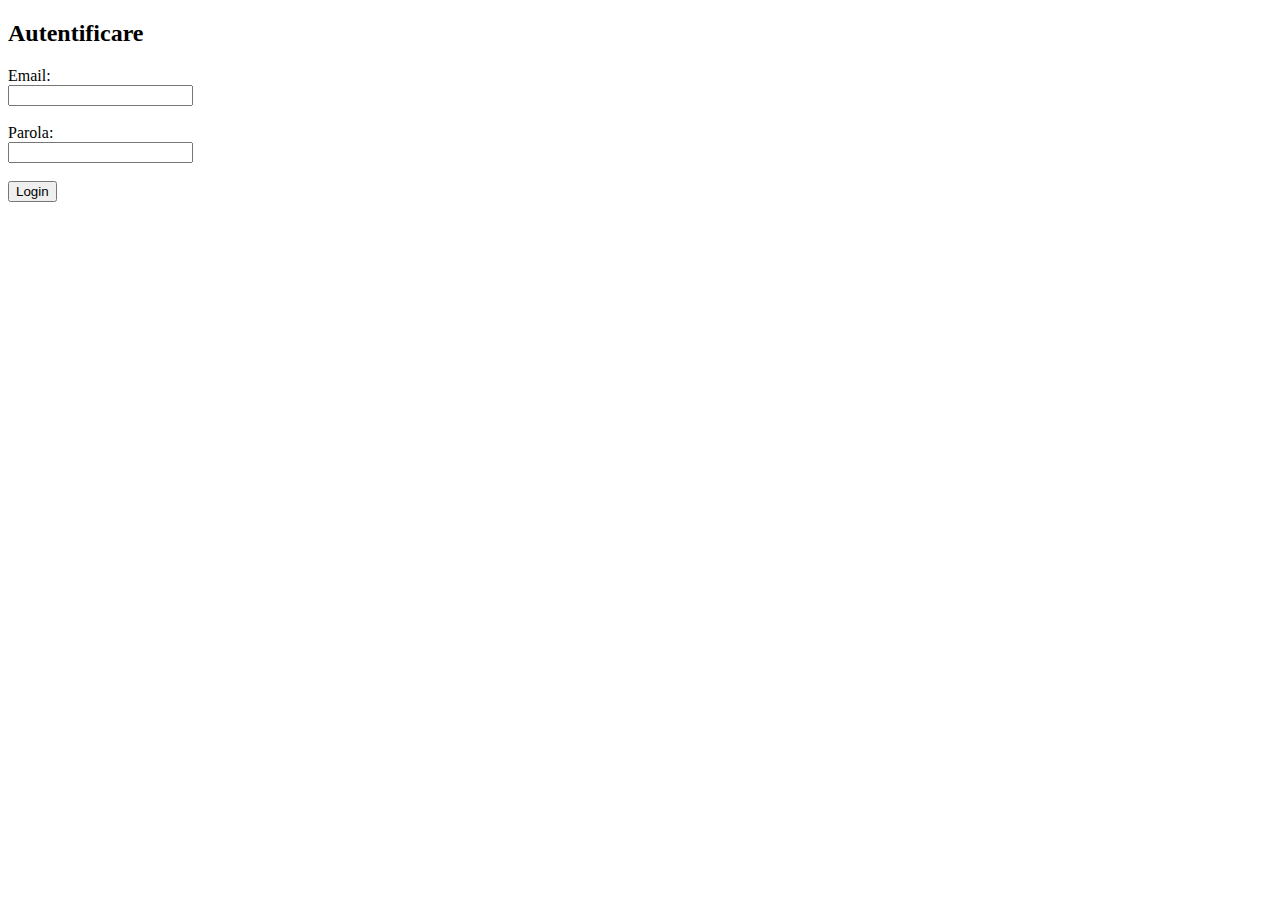
<file: pages/create-event.html>
<!DOCTYPE html>
<html lang="ro">
<head>
    <meta charset="UTF-8">
    <meta name="viewport" content="width=device-width, initial-scale=1.0">
    <title>Creare Eveniment Sportiv</title>
    <link rel="stylesheet" href="../css/style.css">
    <link rel="stylesheet" href="../css/create-event.css">
</head>
<body>
    <nav class="navbar">
        <div class="nav-container">
            <h2 class="nav-logo">SportZone</h2>
            <div style="display: flex; align-items: center; gap: 10px;">
                <a href="dashboard.html" class="btn btn-secondary" style="text-decoration: none;">
                    Dashboard
                </a>
                <div style="position: relative;">
                    <button id="notificationButton" onclick="toggleNotificationDropdown()" class="btn btn-secondary" style="position: relative; padding: 8px 12px;">
                        🔔 Notificări
                        <span id="notificationBadge" style="display: none; position: absolute; top: -5px; right: -5px; background: var(--danger-color); color: white; border-radius: 50%; width: 20px; height: 20px; font-size: 0.7rem; display: flex; align-items: center; justify-content: center; font-weight: bold;">0</span>
                    </button>
                    <div id="notificationDropdown" style="display: none; position: absolute; top: 100%; right: 0; margin-top: 10px; background: white; border-radius: 8px; box-shadow: 0 4px 20px rgba(0,0,0,0.15); min-width: 300px; max-width: 400px; z-index: 1000; border: 1px solid var(--border-color);">
                        <div style="padding: 15px; border-bottom: 1px solid var(--border-color); font-weight: 600;">
                            Notificări
                        </div>
                        <div style="padding: 20px; text-align: center; color: var(--text-secondary);">
                            <p>Se încarcă...</p>
                        </div>
                    </div>
                </div>
                <button onclick="logout()" class="btn btn-secondary">Logout</button>
            </div>
        </div>
    </nav>

    <div class="container">
        <div class="dashboard-header">
            <h1>Creare eveniment sportiv</h1>
            <p class="subtitle">Completeaza formularul pentru a publica un eveniment nou.</p>
        </div>

        <div class="card">
            <h2>Detalii eveniment</h2>
            <div id="errorSummary" class="error-message"></div>
            <div id="successMessage" class="success-message"></div>

            <form id="eventForm" novalidate>
                <div class="form-grid">
                    <div class="form-group">
                        <label for="sportType">Tip de sport<span class="required">*</span></label>
                        <select id="sportType" name="sportType" required></select>
                        <div id="error-sportType" class="field-error"></div>
                    </div>

                    <div class="form-group">
                        <label for="eventDate">Data desfasurarii<span class="required">*</span></label>
                        <input type="date" id="eventDate" name="eventDate" required>
                        <div id="error-eventDate" class="field-error"></div>
                    </div>

                    <div class="form-group">
                        <label for="eventTime">Ora desfasurarii<span class="required">*</span></label>
                        <input type="time" id="eventTime" name="eventTime" required>
                        <div id="error-eventTime" class="field-error"></div>
                    </div>

                    <div class="form-group">
                        <label for="eventLocation">Locatie (Cluj-Napoca)<span class="required">*</span></label>
                        <select id="eventLocation" name="eventLocation" required></select>
                        <div class="helper-text">Lista include locatii populare din oras.</div>
                        <div id="error-eventLocation" class="field-error"></div>
                    </div>

                    <div class="form-group">
                        <label for="maxParticipants">Numar maxim de participanti<span class="required">*</span></label>
                        <input type="number" id="maxParticipants" name="maxParticipants" min="2" max="200" required>
                        <div id="error-maxParticipants" class="field-error"></div>
                    </div>

                    <div class="form-group">
                        <label for="performanceLevel">Nivel minim de performanta<span class="required">*</span></label>
                        <select id="performanceLevel" name="performanceLevel" required></select>
                        <div id="error-performanceLevel" class="field-error"></div>
                    </div>

                    <div class="form-group full-width">
                        <label for="equipment">Dotari necesare<span class="required">*</span></label>
                        <textarea id="equipment" name="equipment" placeholder="Ex: mingi, veste, cronometru" required></textarea>
                        <div id="error-equipment" class="field-error"></div>
                    </div>

                    <div class="form-group full-width">
                        <label for="description">Descriere eveniment<span class="required">*</span></label>
                        <textarea id="description" name="description" placeholder="Descrie pe scurt evenimentul." required></textarea>
                        <div id="error-description" class="field-error"></div>
                    </div>
                </div>

                <button type="submit" class="btn btn-primary">Creeaza eveniment</button>
            </form>
        </div>

        <div class="card events-card">
            <h2>Evenimente create recent</h2>
            <ul id="createdEventsList" class="events-list"></ul>
            <p id="eventsEmpty" class="empty-message">Nu ai inca evenimente create.</p>
        </div>
    </div>

    <script src="../js/auth.js"></script>
    <script src="../js/notifications.js"></script>
    <script src="../js/create-event.js"></script>
</body>
</html>
</file>
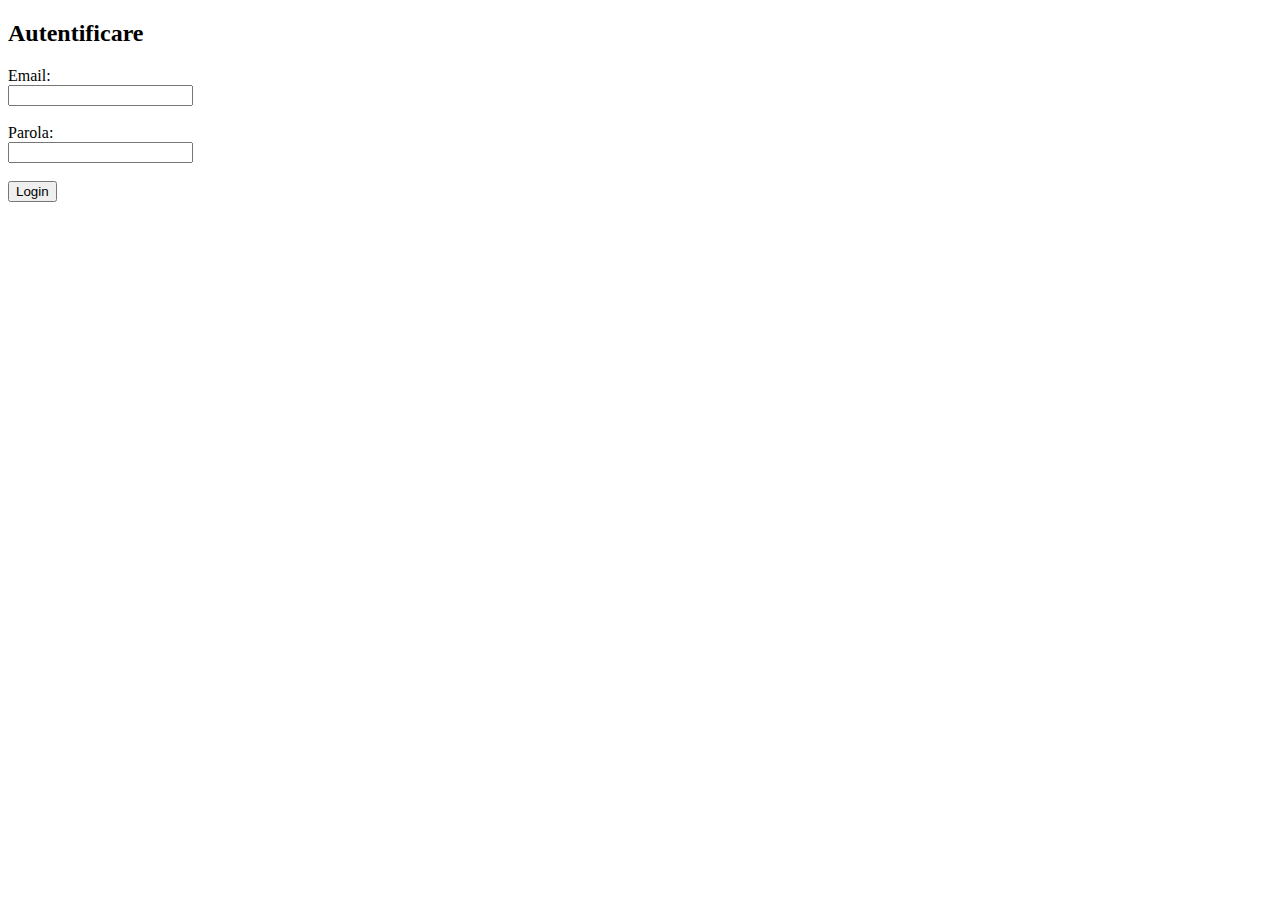
<file: pages/dashboard.html>
<!DOCTYPE html>
<html lang="ro">
<head>
    <meta charset="UTF-8">
    <title>Dashboard</title>
</head>
<body>
    <h2>Dashboard</h2>

    <p id="welcome"></p>

    <h3>Evenimentele mele</h3>
    <ul id="eventsList">
        <li>Fotbal - Parcul Central</li>
        <li>Alergare - Faget</li>
    </ul>

    <button onclick="logout()">Logout</button>

    <script src="../js/auth.js"></script>
</body>
</html>
</file>
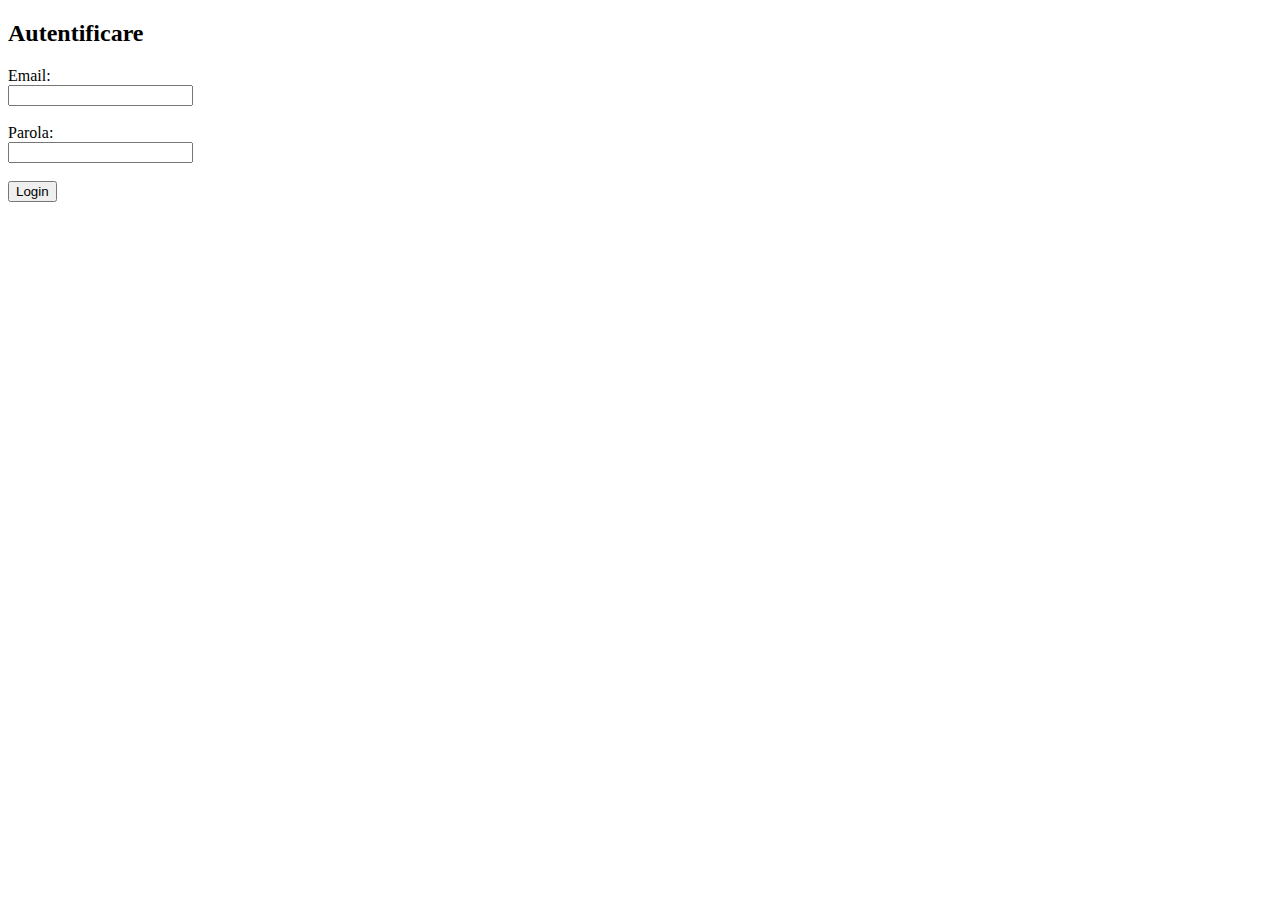
<file: pages/event-detail.html>
<!DOCTYPE html>
<html lang="ro">
<head>
    <meta charset="UTF-8">
    <meta name="viewport" content="width=device-width, initial-scale=1.0">
    <title>Detalii Eveniment - SportZone</title>
    <link rel="stylesheet" href="../css/style.css">
    <link rel="stylesheet" href="../css/event-detail.css">
</head>
<body>
    <nav class="navbar">
        <div class="nav-container">
            <h2 class="nav-logo">SportZone</h2>
            <div style="display: flex; align-items: center; gap: 10px;">
                <a href="dashboard.html" class="btn btn-secondary" style="text-decoration: none;">
                    ← Înapoi
                </a>
                <div style="position: relative;">
                    <button id="notificationButton" onclick="toggleNotificationDropdown()" class="btn btn-secondary" style="position: relative; padding: 8px 12px;">
                        🔔 Notificări
                        <span id="notificationBadge" style="display: none; position: absolute; top: -5px; right: -5px; background: var(--danger-color); color: white; border-radius: 50%; width: 20px; height: 20px; font-size: 0.7rem; display: flex; align-items: center; justify-content: center; font-weight: bold;">0</span>
                    </button>
                    <div id="notificationDropdown" style="display: none; position: absolute; top: 100%; right: 0; margin-top: 10px; background: white; border-radius: 8px; box-shadow: 0 4px 20px rgba(0,0,0,0.15); min-width: 300px; max-width: 400px; z-index: 1000; border: 1px solid var(--border-color);">
                        <div style="padding: 15px; border-bottom: 1px solid var(--border-color); font-weight: 600;">
                            Notificări
                        </div>
                        <div style="padding: 20px; text-align: center; color: var(--text-secondary);">
                            <p>Se încarcă...</p>
                        </div>
                    </div>
                </div>
                <button onclick="logout()" class="btn btn-secondary">Logout</button>
            </div>
        </div>
    </nav>

    <div class="container">
        <div id="eventDetailContainer" class="event-detail-container">
            <!-- Conținutul va fi popualat dinamic -->
        </div>

        <div id="errorMessage" class="error-message" style="display: none;"></div>
    </div>

    <script src="../js/auth.js"></script>
    <script src="../js/notifications.js"></script>
    <script src="../js/event-detail.js"></script>
</body>
</html>
</file>
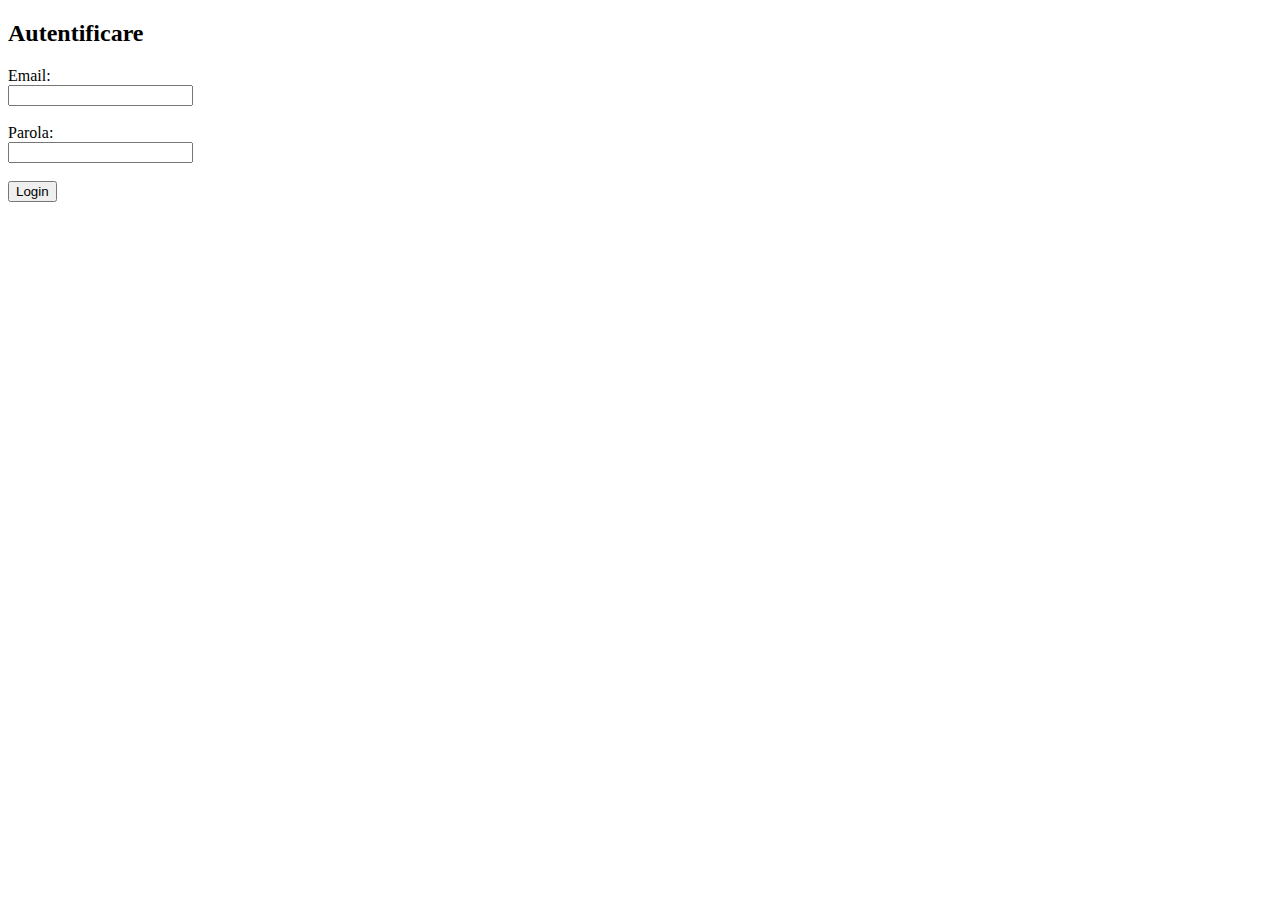
<file: pages/login.html>
<!DOCTYPE html>
<html lang="ro">
<head>
    <meta charset="UTF-8">
    <title>Login</title>
</head>
<body>
    <h2>Autentificare</h2>

    <form id="loginForm">
        <label>Email:</label><br>
        <input type="email" id="email" required><br><br>

        <label>Parola:</label><br>
        <input type="password" id="password" required><br><br>

        <button type="submit">Login</button>
    </form>

    <p id="error" style="color:red;"></p>

    <script src="../js/auth.js"></script>
</body>
</html>
</file>
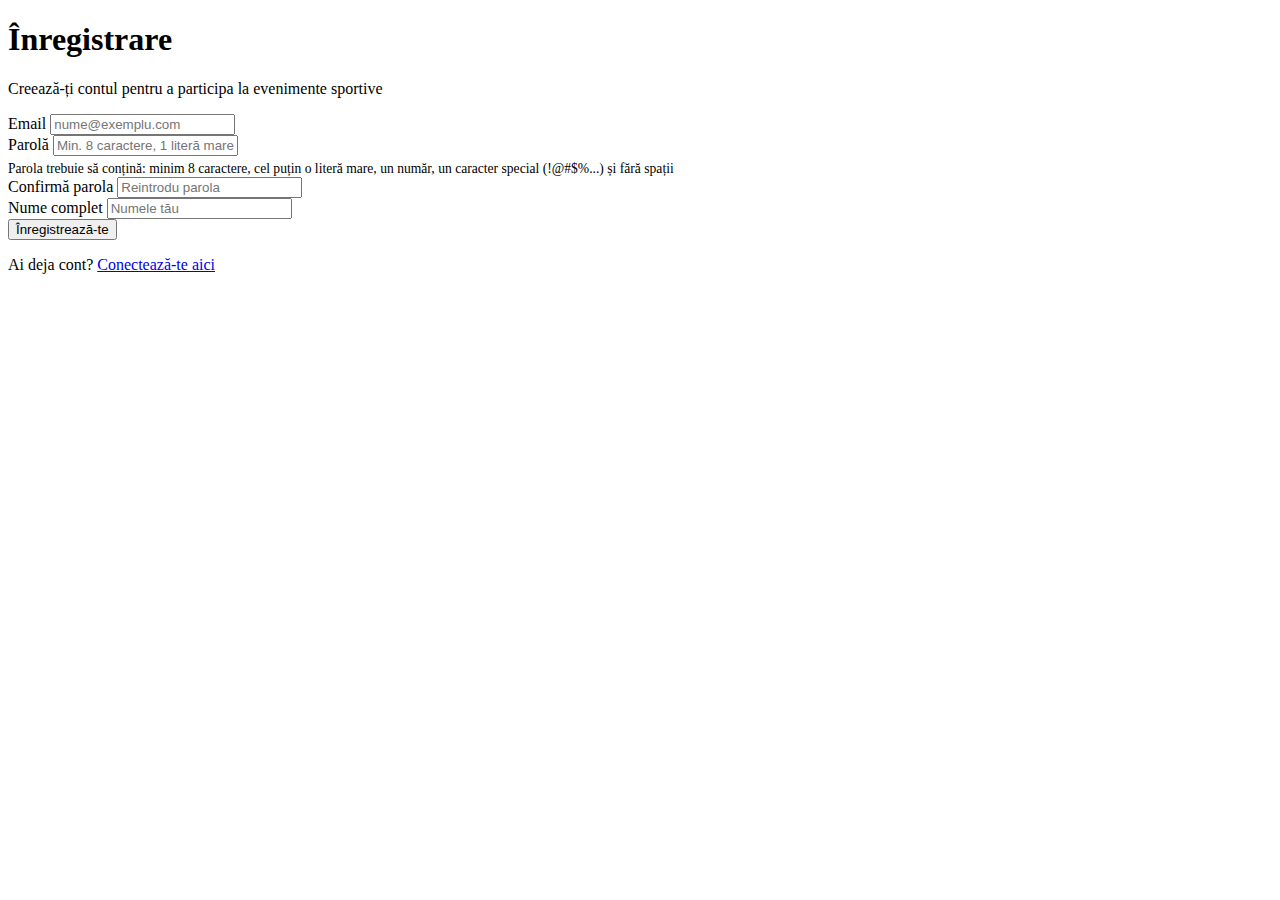
<file: pages/register.html>
<!DOCTYPE html>
<html lang="ro">
<head>
    <meta charset="UTF-8">
    <meta name="viewport" content="width=device-width, initial-scale=1.0">
    <title>Înregistrare - Proiect PIU</title>
    <link rel="stylesheet" href="../css/style.css">
</head>
<body>
    <div class="container">
        <div class="login-card">
            <h1>Înregistrare</h1>
            <p class="subtitle">Creează-ți contul pentru a participa la evenimente sportive</p>

            <form id="registerForm">
                <div class="form-group">
                    <label for="regEmail">Email</label>
                    <input type="email" id="regEmail" placeholder="nume@exemplu.com" required>
                </div>

                <div class="form-group">
                    <label for="regPassword">Parolă</label>
                    <input type="password" id="regPassword" placeholder="Min. 8 caractere, 1 literă mare, 1 număr, 1 caracter special" required>
                    <div class="helper-text" style="font-size: 0.85rem; color: var(--text-secondary); margin-top: 5px;">
                        Parola trebuie să conțină: minim 8 caractere, cel puțin o literă mare, un număr, un caracter special (!@#$%...) și fără spații
                    </div>
                </div>

                <div class="form-group">
                    <label for="regPasswordConfirm">Confirmă parola</label>
                    <input type="password" id="regPasswordConfirm" placeholder="Reintrodu parola" required>
                </div>

                <div class="form-group">
                    <label for="regName">Nume complet</label>
                    <input type="text" id="regName" placeholder="Numele tău" required>
                </div>

                <div id="error" class="error-message"></div>
                <div id="success" class="success-message" style="display: none;"></div>

                <button type="submit" class="btn btn-primary">Înregistrează-te</button>
            </form>

            <p class="subtitle">Ai deja cont? <a href="login.html" class="register-link">Conectează-te aici</a></p>
        </div>
    </div>

    <script src="../js/auth.js"></script>
</body>
</html>
</file>
<file: css/style.css>

</file>
<file: css/create-event.css>
.form-grid {
    display: grid;
    grid-template-columns: repeat(2, minmax(0, 1fr));
    gap: 20px;
}

.form-grid .full-width {
    grid-column: 1 / -1;
}

.required {
    color: var(--danger-color);
    margin-left: 4px;
}

.helper-text {
    color: var(--text-secondary);
    font-size: 0.85rem;
    margin-top: 6px;
}

select,
textarea {
    width: 100%;
    padding: 12px 15px;
    border: 2px solid var(--border-color);
    border-radius: 8px;
    font-size: 1rem;
    transition: border-color 0.3s, box-shadow 0.3s;
    background-color: var(--card-background);
    font-family: inherit;
}

select:focus,
textarea:focus {
    outline: none;
    border-color: var(--primary-color);
    box-shadow: 0 0 0 3px rgba(74, 144, 226, 0.1);
}

textarea {
    min-height: 120px;
    resize: vertical;
}

.field-error {
    color: var(--danger-color);
    font-size: 0.85rem;
    margin-top: 6px;
    min-height: 18px;
}

.success-message {
    color: var(--success-color);
    background-color: #d4edda;
    border: 1px solid #c3e6cb;
    padding: 12px;
    border-radius: 8px;
    margin-bottom: 20px;
    display: none;
    font-size: 0.9rem;
}

.events-card {
    margin-top: 20px;
}

.event-meta {
    color: var(--text-secondary);
    font-size: 0.9rem;
}

@media (max-width: 900px) {
    .form-grid {
        grid-template-columns: 1fr;
    }
}
</file>
<file: css/event-detail.css>
.event-detail-container {
    max-width: 1000px;
    margin: 0 auto;
}

.event-detail-card {
    background: var(--card-background);
    border-radius: 12px;
    box-shadow: var(--shadow);
    padding: 40px;
}

.event-header {
    display: flex;
    justify-content: space-between;
    align-items: center;
    margin-bottom: 30px;
    padding-bottom: 20px;
    border-bottom: 3px solid var(--primary-color);
}

.event-header h1 {
    font-size: 2.5rem;
    color: var(--text-primary);
    margin: 0;
}

.badge-large {
    display: inline-block;
    padding: 8px 16px;
    border-radius: 20px;
    font-size: 0.9rem;
    font-weight: 600;
    background: #e1e8ed;
    color: var(--primary-dark);
    text-transform: uppercase;
    letter-spacing: 0.5px;
}

.event-info-grid {
    display: grid;
    grid-template-columns: repeat(auto-fit, minmax(280px, 1fr));
    gap: 25px;
    margin-bottom: 40px;
}

.info-section {
    background: var(--background);
    padding: 20px;
    border-radius: 8px;
    border-left: 4px solid var(--primary-color);
}

.info-section h3 {
    color: var(--text-primary);
    font-size: 1rem;
    margin-bottom: 12px;
    margin-top: 0;
}

.info-section p {
    color: var(--text-secondary);
    margin: 8px 0;
    font-size: 0.95rem;
    line-height: 1.6;
}

.progress-bar {
    width: 100%;
    height: 8px;
    background: #e1e8ed;
    border-radius: 4px;
    overflow: hidden;
    margin: 10px 0;
}

.progress-fill {
    height: 100%;
    background: linear-gradient(90deg, var(--primary-color), var(--primary-dark));
    transition: width 0.3s ease;
}

.available-spots {
    color: var(--primary-color);
    font-weight: 600;
    margin: 8px 0 0 0;
}

.description-section {
    background: #f9f9f9;
    padding: 25px;
    border-radius: 8px;
    margin-bottom: 30px;
    border-left: 4px solid var(--success-color);
}

.description-section h3 {
    color: var(--text-primary);
    font-size: 1.1rem;
    margin-bottom: 15px;
    margin-top: 0;
}

.description-section p {
    color: var(--text-secondary);
    line-height: 1.8;
    font-size: 0.95rem;
}

.organizer-section {
    background: var(--background);
    padding: 25px;
    border-radius: 8px;
    margin-bottom: 30px;
    border-left: 4px solid var(--primary-color);
}

.organizer-section h3 {
    color: var(--text-primary);
    margin: 0 0 15px 0;
    font-size: 1.1rem;
}

.organizer-info {
    display: flex;
    align-items: center;
    gap: 15px;
}

.organizer-info p {
    margin: 0;
    color: var(--text-secondary);
}

.organizer-badge {
    display: inline-block;
    padding: 6px 12px;
    background: var(--success-color);
    color: white;
    border-radius: 20px;
    font-size: 0.85rem;
    font-weight: 600;
}

.organizer-info-text {
    color: var(--primary-color);
    font-weight: 600;
    margin: 0;
    padding: 15px;
    background: #e3f2fd;
    border-radius: 8px;
    text-align: center;
}

.action-section {
    margin-bottom: 40px;
}

.action-section .btn {
    width: 100%;
    padding: 15px 30px;
    font-size: 1.1rem;
    font-weight: 600;
}

.btn-danger {
    background-color: var(--danger-color);
    color: white;
}

.btn-danger:hover {
    background-color: #c82333;
    transform: translateY(-1px);
    box-shadow: 0 4px 12px rgba(220, 53, 69, 0.3);
}

.participants-section {
    background: var(--background);
    padding: 25px;
    border-radius: 8px;
    border-left: 4px solid var(--primary-color);
}

.participants-section h3 {
    color: var(--text-primary);
    margin: 0 0 20px 0;
    font-size: 1.1rem;
}

.participants-list {
    list-style: none;
    padding: 0;
    margin: 0;
}

.participant-item {
    display: flex;
    justify-content: space-between;
    align-items: center;
    padding: 15px;
    background: var(--card-background);
    border-radius: 8px;
    margin-bottom: 10px;
    border-left: 3px solid var(--success-color);
    transition: transform 0.2s;
}

.participant-item:hover {
    transform: translateX(5px);
}

.participant-info {
    flex: 1;
}

.participant-info p {
    margin: 0;
    padding: 0;
}

.participant-info strong {
    color: var(--text-primary);
    font-size: 0.95rem;
}

.participant-email {
    color: var(--text-secondary);
    font-size: 0.85rem;
    margin-top: 4px;
}

.join-date {
    color: var(--text-secondary);
    font-size: 0.85rem;
    margin: 0;
    white-space: nowrap;
    margin-left: 15px;
}

.empty-message {
    text-align: center;
    color: var(--text-secondary);
    font-style: italic;
    padding: 20px;
    margin: 0;
}

.success-message {
    color: var(--success-color);
    background-color: #d4edda;
    border: 1px solid #c3e6cb;
    padding: 15px;
    border-radius: 8px;
    margin-bottom: 20px;
    font-size: 0.95rem;
    display: block;
    animation: slideDown 0.3s ease;
}

@keyframes slideDown {
    from {
        transform: translateY(-20px);
        opacity: 0;
    }
    to {
        transform: translateY(0);
        opacity: 1;
    }
}

/* Responsive Design */
@media (max-width: 768px) {
    .event-detail-card {
        padding: 20px;
    }

    .event-header {
        flex-direction: column;
        gap: 15px;
        align-items: flex-start;
    }

    .event-header h1 {
        font-size: 1.8rem;
    }

    .event-info-grid {
        grid-template-columns: 1fr;
        gap: 15px;
    }

    .participant-item {
        flex-direction: column;
        align-items: flex-start;
    }

    .join-date {
        margin-left: 0;
        margin-top: 10px;
    }

    .organizer-info {
        flex-direction: column;
        align-items: flex-start;
    }
}

@media (max-width: 480px) {
    .event-detail-card {
        padding: 15px;
    }

    .event-header h1 {
        font-size: 1.5rem;
    }

    .description-section,
    .participants-section {
        padding: 15px;
    }

    .info-section {
        padding: 15px;
    }
}

/* Comments Section Styles */
.comments-section {
    background: var(--background);
    padding: 25px;
    border-radius: 8px;
    margin-top: 30px;
    border-left: 4px solid var(--primary-color);
}

.comments-section h3 {
    color: var(--text-primary);
    margin: 0 0 20px 0;
    font-size: 1.1rem;
}

.add-comment-form {
    margin-bottom: 25px;
    padding: 20px;
    background: var(--card-background);
    border-radius: 8px;
    box-shadow: var(--shadow);
}

.add-comment-form textarea {
    width: 100%;
    padding: 12px;
    border: 2px solid var(--border-color);
    border-radius: 8px;
    font-family: inherit;
    font-size: 0.95rem;
    resize: vertical;
    min-height: 80px;
    transition: border-color 0.3s;
}

.add-comment-form textarea:focus {
    outline: none;
    border-color: var(--primary-color);
    box-shadow: 0 0 0 3px rgba(74, 144, 226, 0.1);
}

.add-comment-form button {
    margin-top: 12px;
    padding: 10px 20px;
    font-size: 0.95rem;
}

.comments-container {
    margin-top: 20px;
}

.comment-item {
    background: var(--card-background);
    padding: 18px;
    border-radius: 10px;
    margin-bottom: 15px;
    box-shadow: 0 2px 8px rgba(0, 0, 0, 0.08);
    border-left: 3px solid var(--primary-color);
    transition: transform 0.2s, box-shadow 0.2s;
}

.comment-item:hover {
    transform: translateX(3px);
    box-shadow: 0 4px 12px rgba(0, 0, 0, 0.12);
}

.comment-item .delete-comment-btn {
    padding: 5px 12px;
    font-size: 0.75rem;
    border-radius: 5px;
    transition: all 0.2s;
    width: auto;
    min-width: auto;
    height: auto;
    line-height: 1.4;
    white-space: nowrap;
    font-weight: 500;
    opacity: 0.9;
    margin: 0;
}

.comment-item .delete-comment-btn:hover {
    transform: scale(1.05);
    opacity: 1;
    box-shadow: 0 2px 6px rgba(220, 53, 69, 0.3);
}

.comment-item p:first-of-type {
    font-weight: 600;
    color: var(--text-primary);
    margin-bottom: 6px;
    font-size: 0.95rem;
}

.comment-item p:last-of-type {
    color: var(--text-secondary);
    line-height: 1.7;
    margin: 0;
    word-wrap: break-word;
    white-space: pre-wrap;
}

.comment-item > div:first-child {
    display: flex;
    justify-content: space-between;
    align-items: flex-start;
    margin-bottom: 12px;
    gap: 15px;
}

.comment-item > div:first-child > div:first-child {
    flex: 1;
}

.comment-item > div:first-child .delete-comment-btn {
    flex-shrink: 0;
    align-self: flex-start;
}

.comment-item > div:first-child > div:first-child p:first-child {
    font-weight: 600;
    color: var(--text-primary);
    margin-bottom: 4px;
    font-size: 0.95rem;
}

.comment-item > div:first-child > div:first-child p:last-child {
    font-size: 0.8rem;
    color: var(--text-secondary);
    margin: 0;
}

/* Responsive for comments */
@media (max-width: 768px) {
    .comments-section {
        padding: 20px;
    }

    .comment-item {
        padding: 15px;
    }

    .comment-item > div:first-child {
        flex-direction: column;
        gap: 10px;
    }
}
</file>
